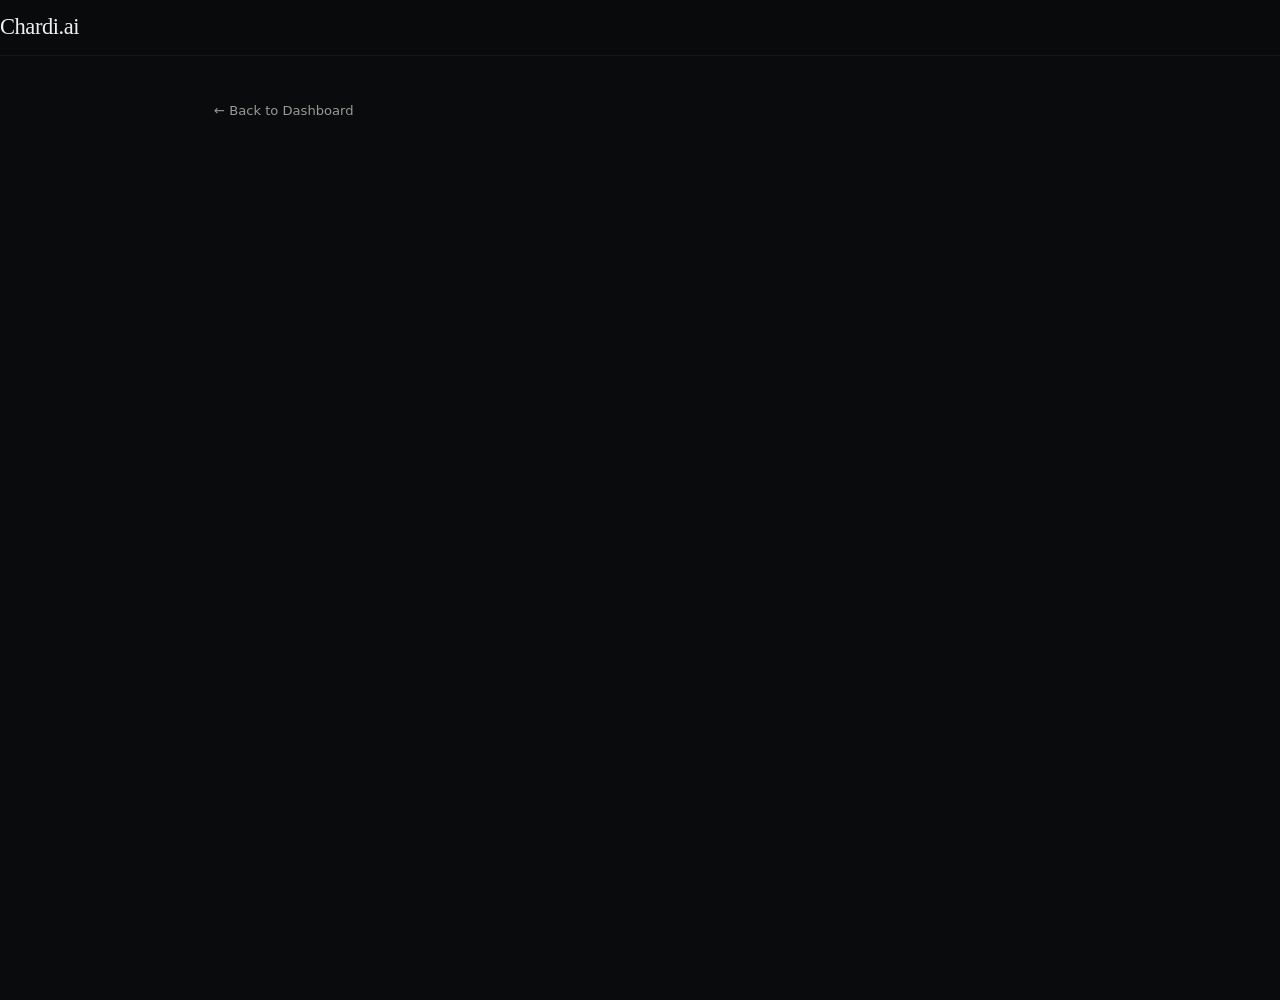
<file: DashBoard/frontend/tender-detail.html>
<!DOCTYPE html>
<html lang="en">
<head>
  <meta charset="UTF-8">
  <meta name="viewport" content="width=device-width, initial-scale=1.0">
  <title>Tender Details — Chardi.ai</title>
  
  <!-- Google Fonts -->
  <link rel="preconnect" href="https://fonts.googleapis.com">
  <link rel="preconnect" href="https://fonts.gstatic.com" crossorigin>
  <link href="https://fonts.googleapis.com/css2?family=Inter:wght@400;500;600;700&family=JetBrains+Mono&display=swap" rel="stylesheet">
  
  <!-- CSS Files -->
  <link rel="stylesheet" href="css/reset.css">
  <link rel="stylesheet" href="css/variables.css">
  <link rel="stylesheet" href="css/layout.css">
  <link rel="stylesheet" href="css/components.css">
  <link rel="stylesheet" href="css/responsive.css">

  <style>
    .detail-container {
      max-width: 900px;
      margin: var(--spacing-2xl) auto;
      padding: 0 var(--spacing-lg);
    }
    .back-link {
      display: inline-flex;
      align-items: center;
      gap: var(--spacing-xs);
      color: var(--color-text-secondary);
      margin-bottom: var(--spacing-xl);
      font-size: 0.875rem;
    }
    .back-link:hover {
      color: var(--color-accent);
    }
    .detail-header {
      margin-bottom: var(--spacing-2xl);
    }
    .detail-header__title {
      font-size: 1.875rem;
      font-weight: 700;
      line-height: 1.2;
      margin-bottom: var(--spacing-md);
      color: var(--color-text-primary);
    }
    .metadata-grid {
      display: grid;
      grid-template-columns: repeat(2, 1fr);
      gap: var(--spacing-xl);
      padding: var(--spacing-xl);
      background-color: var(--color-surface);
      border: 1px solid var(--color-border);
      border-radius: var(--radius-lg);
      margin-bottom: var(--spacing-2xl);
    }
    .meta-item__label {
      font-size: 0.75rem;
      font-weight: 600;
      color: var(--color-text-secondary);
      text-transform: uppercase;
      letter-spacing: 0.05em;
      margin-bottom: var(--spacing-xs);
    }
    .meta-item__value {
      font-size: 1rem;
      color: var(--color-text-primary);
      font-weight: 500;
    }
    .detail-section {
      margin-bottom: var(--spacing-2xl);
    }
    .detail-section__title {
      font-size: 1.125rem;
      font-weight: 600;
      margin-bottom: var(--spacing-lg);
      border-bottom: 1px solid var(--color-border);
      padding-bottom: var(--spacing-sm);
    }
    .description-text {
      color: var(--color-text-secondary);
      line-height: 1.6;
      white-space: pre-wrap;
    }
    .document-list {
      display: flex;
      flex-direction: column;
      gap: var(--spacing-sm);
    }
    .document-link {
      display: flex;
      align-items: center;
      gap: var(--spacing-sm);
      padding: var(--spacing-md);
      background-color: var(--color-bg);
      border: 1px solid var(--color-border);
      border-radius: var(--radius-md);
      transition: all 0.2s;
    }
    .document-link:hover {
      border-color: var(--color-accent);
      background-color: var(--color-accent-soft);
    }
    .source-box {
      margin-top: var(--spacing-2xl);
      padding: var(--spacing-lg);
      border-top: 1px solid var(--color-border);
      display: flex;
      justify-content: space-between;
      align-items: center;
    }
    .scraped-at {
      font-size: 0.75rem;
      color: var(--color-text-muted);
    }
    @media (max-width: 640px) {
      .metadata-grid {
        grid-template-columns: 1fr;
      }
      .detail-header__title {
        font-size: 1.5rem;
      }
    }
  </style>
</head>
<body>

  <nav class="navbar">
    <div class="container navbar__content">
      <div class="navbar__logo">Chardi.ai</div>
    </div>
  </nav>

  <main class="detail-container" style="margin-top: 100px;">
    <a href="index.html" class="back-link">← Back to Dashboard</a>

    <div id="detail-content">
      <!-- Loading State -->
      <div id="detail-loading">
        <div class="skeleton" style="height: 40px; width: 80%; margin-bottom: 20px;"></div>
        <div class="skeleton" style="height: 200px; width: 100%; margin-bottom: 20px;"></div>
        <div class="skeleton" style="height: 100px; width: 100%;"></div>
      </div>

      <!-- Detail View (hidden by default) -->
      <div id="detail-view" class="hidden">
        <header class="detail-header">
          <div id="detail-status-badge"></div>
          <h1 class="detail-header__title" id="detail-title"></h1>
        </header>

        <div class="metadata-grid">
          <div class="meta-item">
            <div class="meta-item__label">Tender Ref No</div>
            <div class="meta-item__value" id="detail-ref"></div>
          </div>
          <div class="meta-item">
            <div class="meta-item__label">Source Portal</div>
            <div class="meta-item__value" id="detail-portal"></div>
          </div>
          <div class="meta-item">
            <div class="meta-item__label">Buyer Name</div>
            <div class="meta-item__value" id="detail-buyer"></div>
          </div>
          <div class="meta-item">
            <div class="meta-item__label">Buyer Type</div>
            <div class="meta-item__value" id="detail-buyer-type"></div>
          </div>
          <div class="meta-item">
            <div class="meta-item__label">State</div>
            <div class="meta-item__value" id="detail-state"></div>
          </div>
          <div class="meta-item">
            <div class="meta-item__label">Category</div>
            <div class="meta-item__value" id="detail-category"></div>
          </div>
          <div class="meta-item">
            <div class="meta-item__label">Published At</div>
            <div class="meta-item__value" id="detail-published"></div>
          </div>
          <div class="meta-item">
            <div class="meta-item__label">Deadline</div>
            <div class="meta-item__value" id="detail-deadline"></div>
          </div>
          <div class="meta-item">
            <div class="meta-item__label">Value</div>
            <div class="meta-item__value" id="detail-value"></div>
          </div>
        </div>

        <section class="detail-section">
          <h3 class="detail-section__title">Description</h3>
          <p class="description-text" id="detail-description"></p>
        </section>

        <section class="detail-section">
          <h3 class="detail-section__title">Documents</h3>
          <div class="document-list" id="detail-documents"></div>
        </section>

        <div class="source-box">
          <a href="#" id="detail-source-url" target="_blank" class="btn btn--primary">View on Source Portal →</a>
          <div class="scraped-at" id="detail-scraped"></div>
        </div>
      </div>

      <!-- Error State -->
      <div id="detail-error" class="hidden">
        <div class="error-message">
          <h2>Tender Not Found</h2>
          <p>The tender you are looking for does not exist or has been removed.</p>
          <a href="index.html" class="btn btn--primary">Back to Dashboard</a>
        </div>
      </div>
    </div>
  </main>

  <script src="js/api.js" defer></script>
  <script src="js/detail.js" defer></script>
</body>
</html>
</file>
<file: DashBoard/frontend/css/variables.css>
/* ============================================================
   CHARDI.AI — DESIGN TOKENS
   Terminal-grade government tender intelligence platform
   ============================================================ */

:root {
  /* ── Core Backgrounds ── */
  --color-bg:              #0a0b0d;
  --color-bg-secondary:    #0e1014;
  --color-surface:         #13151a;
  --color-surface-raised:  #181b21;
  --color-surface-overlay: #1d2028;

  /* ── Borders ── */
  --color-border:          rgba(255, 255, 255, 0.048);
  --color-border-strong:   rgba(255, 255, 255, 0.089);
  --color-border-accent:   rgba(251, 190, 36, 0.281);

  /* ── Text ── */
  --color-text-primary:    #f0f0ee;
  --color-text-secondary:  #9a9a94;
  --color-text-muted:      #b7b7b7;
  --color-text-inverse:    #0a0b0d;

  /* ── Accent — Electric Amber (single accent rule) ── */
  --color-accent:          #f5a623;
  --color-accent-bright:   #fbbf24;
  --color-accent-dim:      rgba(245, 166, 35, 0.15);
  --color-accent-glow:     rgba(245, 166, 35, 0.08);

  /* ── Status Colors ── */
  --color-status-open:          #22c55e;
  --color-status-open-bg:       rgba(34, 197, 94, 0.1);
  --color-status-open-border:   rgba(34, 197, 94, 0.25);
  --color-status-closed:        #6b7280;
  --color-status-closed-bg:     rgba(107, 114, 128, 0.1);
  --color-status-closed-border: rgba(107, 114, 128, 0.2);
  --color-status-cancelled:     #ef4444;
  --color-status-cancelled-bg:  rgba(239, 68, 68, 0.1);
  --color-status-cancelled-border: rgba(239, 68, 68, 0.25);

  /* ── Deadline Urgency ── */
  --color-deadline-urgent: #ef4444;
  --color-deadline-soon:   #f59e0b;
  --color-deadline-normal: var(--color-text-secondary);

  /* ── Portal Badge Colors ── */
  --color-portal-gem:      #3b82f6;
  --color-portal-cppp:     #8b5cf6;
  --color-portal-ireps:    #06b6d4;
  --color-portal-state:    #10b981;

  /* ── Typography ── */
  --font-display: 'DM Serif Display', Georgia, serif;
  --font-sans:    'Geist', system-ui, sans-serif;
  --font-mono:    'JetBrains Mono', 'Fira Code', 'Courier New', monospace;

  /* ── Type Scale ── */
  --text-xs:   0.6875rem;  /* 11px */
  --text-sm:   0.8125rem;  /* 13px */
  --text-base: 0.9375rem;  /* 15px */
  --text-lg:   1.0625rem;  /* 17px */
  --text-xl:   1.25rem;    /* 20px */
  --text-2xl:  1.5rem;     /* 24px */
  --text-3xl:  2rem;       /* 32px */
  --text-4xl:  2.75rem;    /* 44px */

  /* ── Spacing ── */
  --spacing-xs:   4px;
  --spacing-sm:   8px;
  --spacing-md:   16px;
  --spacing-lg:   24px;
  --spacing-xl:   32px;
  --spacing-2xl:  48px;
  --spacing-3xl:  64px;

  /* ── Border Radius ── */
  --radius-xs: 1px;
  --radius-sm: 3px;
  --radius-md: 5px;
  --radius-lg: 9px;
  --radius-xl: 13px;
  --radius-full: 9996px;

  /* ── Shadows ── */
  --shadow-sm:  0 1px 2px rgba(0,0,0,0.4);
  --shadow-md:  0 4px 12px rgba(0,0,0,0.5);
  --shadow-lg:  0 8px 32px rgba(0,0,0,0.6);
  --shadow-accent: 0 0 20px rgba(245, 166, 35, 0.15);

  /* ── Layout ── */
  --navbar-height:   56px;
  --statsbar-height: 100px;
  --sidebar-width:   272px;
  --page-max-width:  1440px;
  --content-padding: var(--spacing-lg);

  /* ── Transitions ── */
  --transition-fast:   110ms ease-in-out;
  --transition-base:   180ms ease-in-out;
  --transition-slow:   320ms ease-in-out;
  --transition-bounce: 350ms cubic-bezier(0.34, 1.56, 0.64, 1);

  /* ── Z-index layers ── */
  --z-base:    1;
  --z-raised:  10;
  --z-sticky:  100;
  --z-drawer:  200;
  --z-overlay: 190;
  --z-navbar:  300;
  --z-tooltip: 400;
}
</file>
<file: DashBoard/frontend/css/layout.css>
/* ============================================================
   CHARDI.AI — LAYOUT
   ============================================================ */

body {
  background-color: var(--color-bg);
  color: var(--color-text-primary);
  font-family: var(--font-sans);
  font-size: var(--text-base);
}

/* ── Page Container ── */
.page-container {
  max-width: var(--page-max-width);
  margin: 0 auto;
  padding: 0 var(--content-padding);
}

/* ── Navbar ── */
.navbar {
  position: fixed;
  top: 0;
  left: 0;
  right: 0;
  height: var(--navbar-height);
  background: rgba(10, 11, 13, 0.88);
  backdrop-filter: blur(16px) saturate(180%);
  -webkit-backdrop-filter: blur(16px) saturate(180%);
  border-bottom: 1px solid var(--color-border);
  z-index: var(--z-navbar);
  display: flex;
  align-items: center;
}

.navbar__inner {
  display: flex;
  align-items: center;
  justify-content: space-between;
  width: 100%;
  max-width: var(--page-max-width);
  margin: 0 auto;
  padding: 0 var(--content-padding);
  gap: var(--spacing-md);
}

.navbar__brand {
  display: flex;
  align-items: center;
  gap: var(--spacing-sm);
  flex-shrink: 0;
}

.navbar__logo {
  font-family: var(--font-display);
  font-size: var(--text-2xl);
  color: var(--color-text-primary);
  letter-spacing: -0.02em;
  line-height: 1;
}

.navbar__logo span {
  color: var(--color-accent);
}

.navbar__tagline {
  font-size: var(--text-xs);
  color: var(--color-text-muted);
  font-family: var(--font-mono);
  padding: 2px var(--spacing-sm);
  background: var(--color-surface);
  border: 1px solid var(--color-border);
  border-radius: var(--radius-sm);
  letter-spacing: 0.04em;
  text-transform: uppercase;
}

.navbar__right {
  display: flex;
  align-items: center;
  gap: var(--spacing-md);
}

.navbar__scraped {
  display: flex;
  align-items: center;
  gap: var(--spacing-xs);
  font-size: var(--text-xs);
  color: var(--color-text-muted);
  font-family: var(--font-mono);
}

.navbar__scraped-dot {
  width: 6px;
  height: 6px;
  border-radius: 50%;
  background: var(--color-status-open);
  flex-shrink: 0;
  animation: pulse-dot 2.5s ease-in-out infinite;
}

@keyframes pulse-dot {
  0%,
  100% {
    opacity: 1;
    transform: scale(1);
  }
  50% {
    opacity: 0.4;
    transform: scale(0.7);
  }
}

/* ── Page Body ── */
.page-body {
  padding-top: var(--navbar-height);
  min-height: 100vh;
}

/* ── Stats Bar ── */
.stats-bar {
  /* background: var(--color-bg-secondary); */
  background-color: hsla(0, 0%, 0%, 1);
  background-image:
    radial-gradient(at 40% 20%, hsla(308, 0%, 0%, 1) 0px, transparent 50%),
    radial-gradient(at 80% 0%, hsla(240, 88%, 9%, 1) 0px, transparent 50%),
    radial-gradient(at 0% 50%, hsla(239, 2%, 4%, 1) 0px, transparent 50%),
    radial-gradient(at 80% 50%, hsla(227, 0%, 0%, 1) 0px, transparent 50%),
    radial-gradient(at 0% 100%, hsla(298, 0%, 0%, 1) 0px, transparent 50%),
    radial-gradient(at 80% 100%, hsla(235, 88%, 7%, 1) 0px, transparent 50%),
    radial-gradient(at 0% 0%, hsla(245, 100%, 18%, 0.62) 0px, transparent 50%);
  /* remove these two property if you didnt like it sunnny san  */
  border-bottom: 1px solid var(--color-border);
  padding: var(--spacing-lg) 0;
}

.stats-bar__grid {
  display: grid;
  grid-template-columns: repeat(4, 1fr);
  gap: 1px;
  background: var(--color-border);
  border: 1px solid var(--color-border);
  border-radius: var(--radius-lg);
  overflow: hidden;
}

/* ── Main Layout ── */
.main-layout {
  display: flex;
  align-items: flex-start;
  max-width: var(--page-max-width);
  margin: 0 auto;
  padding: 0 var(--content-padding);
  padding-top: var(--spacing-xl);
  padding-bottom: var(--spacing-3xl);
  gap: var(--spacing-xl);
}

/* ── Sidebar ── */
.sidebar {
  width: var(--sidebar-width);
  flex-shrink: 0;
  position: sticky;
  top: calc(var(--navbar-height) + var(--spacing-xl));
  max-height: calc(100vh - var(--navbar-height) - var(--spacing-xl) * 2);
  overflow-y: auto;
  overflow-x: hidden;
}

/* ── Main Content ── */
.main-content {
  flex: 1;
  min-width: 0;
  display: flex;
  flex-direction: column;
  gap: var(--spacing-lg);
}

/* ── Content Toolbar ── */
.content-toolbar {
  display: flex;
  align-items: center;
  justify-content: space-between;
  gap: var(--spacing-md);
  flex-wrap: wrap;
}

.content-toolbar__left {
  display: flex;
  align-items: center;
  gap: var(--spacing-md);
  flex: 1;
  min-width: 0;
}

.content-toolbar__right {
  display: flex;
  align-items: center;
  gap: var(--spacing-sm);
  flex-shrink: 0;
}

/* ── Section Header ── */
.section-header {
  display: flex;
  align-items: center;
  justify-content: space-between;
  margin-bottom: var(--spacing-md);
}

.section-title {
  font-size: var(--text-sm);
  font-family: var(--font-mono);
  color: var(--color-text-muted);
  text-transform: uppercase;
  letter-spacing: 0.08em;
}

/* ── Chart Section ── */
.chart-section {
  margin-top: var(--spacing-lg);
  padding-top: var(--spacing-lg);
  border-top: 1px solid var(--color-border);
}

/* ── Detail Page Layout ── */
.detail-page {
  max-width: 860px;
  margin: 0 auto;
  padding: var(--spacing-xl) var(--content-padding);
  padding-top: calc(var(--navbar-height) + var(--spacing-xl));
}

.detail-metadata-grid {
  display: grid;
  grid-template-columns: 1fr 1fr;
  gap: 1px;
  background: var(--color-border);
  border: 1px solid var(--color-border);
  border-radius: var(--radius-lg);
  overflow: hidden;
  margin-bottom: var(--spacing-xl);
}

.detail-description {
  background: var(--color-surface);
  border: 1px solid var(--color-border);
  border-radius: var(--radius-lg);
  padding: var(--spacing-lg);
  margin-bottom: var(--spacing-xl);
}

.detail-documents {
  background: var(--color-surface);
  border: 1px solid var(--color-border);
  border-radius: var(--radius-lg);
  padding: var(--spacing-lg);
  margin-bottom: var(--spacing-xl);
}
</file>
<file: DashBoard/frontend/css/components.css>
/* ============================================================
   CHARDI.AI — COMPONENTS
   ============================================================ */

/* ── Stats Cards ── */
.stat-card {
  background: var(--color-surface);
  padding: var(--spacing-lg) var(--spacing-xl);
  display: flex;
  flex-direction: column;
  justify-content: space-between;
  gap: var(--spacing-xs);
  min-height: 88px;
  position: relative;
  overflow: hidden;
  transition: background var(--transition-base);
}

.stat-card::after {
  content: '';
  position: absolute;
  inset: 0;
  background: linear-gradient(135deg, transparent 60%, rgba(255,255,255,0.01));
  pointer-events: none;
}

.stat-card:hover {
  background: var(--color-surface-raised);
}

.stat-card__label {
  font-size: var(--text-xs);
  color: var(--color-text-muted);
  font-family: var(--font-mono);
  text-transform: uppercase;
  letter-spacing: 0.08em;
  font-weight: 400;
}

.stat-card__value {
  font-size: var(--text-3xl);
  font-family: var(--font-mono);
  color: var(--color-text-primary);
  letter-spacing: -0.03em;
  line-height: 1;
  font-weight: 700;
}

.stat-card__value--accent {
  color: var(--color-accent);
}

.stat-card__icon {
  position: absolute;
  right: var(--spacing-lg);
  top: 50%;
  transform: translateY(-50%);
  font-size: 1.5rem;
  opacity: 0.6;
  pointer-events: none;
}

/* ── Skeleton / Shimmer ── */
@keyframes shimmer {
  0%   { background-position: -400px 0; }
  100% { background-position: 400px 0; }
}

.skeleton {
  background: linear-gradient(
    90deg,
    var(--color-surface) 0%,
    var(--color-surface-raised) 50%,
    var(--color-surface) 100%
  );
  background-size: 800px 100%;
  animation: shimmer 1.6s ease-in-out infinite;
  border-radius: var(--radius-sm);
  display: block;
}

.stat-card--skeleton .stat-card__value {
  width: 80px;
  height: 32px;
  border-radius: var(--radius-sm);
}

.stat-card--skeleton .stat-card__label {
  width: 100px;
  height: 12px;
  border-radius: var(--radius-sm);
}

/* ── Status Badges ── */
.badge {
  display: inline-flex;
  align-items: center;
  gap: 5px;
  font-size: var(--text-xs);
  font-family: var(--font-mono);
  font-weight: 500;
  padding: 3px 8px;
  border-radius: var(--radius-full);
  border: 1px solid transparent;
  letter-spacing: 0.04em;
  text-transform: uppercase;
  white-space: nowrap;
  line-height: 1.4;
}

.badge::before {
  content: '';
  width: 5px;
  height: 5px;
  border-radius: 50%;
  flex-shrink: 0;
}

.badge--open {
  color: var(--color-status-open);
  background: var(--color-status-open-bg);
  border-color: var(--color-status-open-border);
}

.badge--open::before {
  background: var(--color-status-open);
}

.badge--closed {
  color: var(--color-status-closed);
  background: var(--color-status-closed-bg);
  border-color: var(--color-status-closed-border);
}

.badge--closed::before {
  background: var(--color-status-closed);
}

.badge--cancelled {
  color: var(--color-status-cancelled);
  background: var(--color-status-cancelled-bg);
  border-color: var(--color-status-cancelled-border);
}

.badge--cancelled::before {
  background: var(--color-status-cancelled);
}

/* ── Portal Badges ── */
.portal-badge {
  display: inline-flex;
  align-items: center;
  font-size: var(--text-xs);
  font-family: var(--font-mono);
  font-weight: 500;
  padding: 2px 7px;
  border-radius: var(--radius-xs);
  letter-spacing: 0.04em;
  text-transform: uppercase;
  border: 1px solid transparent;
  white-space: nowrap;
}

.portal-badge--gem    { color: #93c5fd; background: rgba(59,130,246,0.1); border-color: rgba(59,130,246,0.2); }
.portal-badge--cppp   { color: #c4b5fd; background: rgba(139,92,246,0.1); border-color: rgba(139,92,246,0.2); }
.portal-badge--ireps  { color: #67e8f9; background: rgba(6,182,212,0.1); border-color: rgba(6,182,212,0.2); }
.portal-badge--state  { color: #6ee7b7; background: rgba(16,185,129,0.1); border-color: rgba(16,185,129,0.2); }

/* ── Buttons ── */
.btn {
  display: inline-flex;
  align-items: center;
  justify-content: center;
  gap: var(--spacing-sm);
  height: 36px;
  padding: 0 var(--spacing-md);
  border-radius: var(--radius-md);
  font-size: var(--text-sm);
  font-weight: 500;
  letter-spacing: 0.01em;
  transition: all var(--transition-base);
  white-space: nowrap;
  flex-shrink: 0;
  position: relative;
  overflow: hidden;
}

.btn::after {
  content: '';
  position: absolute;
  inset: 0;
  background: white;
  opacity: 0;
  transition: opacity var(--transition-fast);
}

.btn:hover::after  { opacity: 0.04; }
.btn:active::after { opacity: 0.08; }

.btn--primary {
  background: var(--color-accent);
  color: var(--color-text-inverse);
  font-weight: 600;
}

.btn--primary:hover {
  background: var(--color-accent-bright);
  box-shadow: 0 0 16px rgba(245, 166, 35, 0.4);
}

.btn--ghost {
  background: transparent;
  color: var(--color-text-secondary);
  border: 1px solid var(--color-border);
}

.btn--ghost:hover {
  background: var(--color-surface-raised);
  color: var(--color-text-primary);
  border-color: var(--color-border-strong);
}

.btn--danger {
  background: rgba(239, 68, 68, 0.1);
  color: var(--color-status-cancelled);
  border: 1px solid rgba(239, 68, 68, 0.25);
}

.btn--danger:hover {
  background: rgba(239, 68, 68, 0.18);
}

.btn--sm {
  height: 28px;
  padding: 0 10px;
  font-size: var(--text-xs);
}

.btn--icon {
  width: 36px;
  padding: 0;
}

.btn--icon.btn--sm {
  width: 28px;
}

.btn svg {
  width: 15px;
  height: 15px;
  flex-shrink: 0;
}

/* ── Inputs ── */
.input {
  width: 100%;
  height: 36px;
  padding: 0 var(--spacing-md);
  background: var(--color-surface);
  border: 1px solid var(--color-border);
  border-radius: var(--radius-md);
  color: var(--color-text-primary);
  font-size: var(--text-sm);
  transition: all var(--transition-base);
  font-family: var(--font-sans);
}

.input:hover {
  border-color: var(--color-border-strong);
  background: var(--color-surface-raised);
}

.input:focus {
  outline: none;
  border-color: var(--color-accent);
  background: var(--color-surface-raised);
  box-shadow: 0 0 0 3px var(--color-accent-dim);
}

.input::placeholder {
  color: var(--color-text-muted);
}

.input--lg {
  height: 44px;
  padding: 0 var(--spacing-lg);
  font-size: var(--text-base);
  border-radius: var(--radius-lg);
}

/* ── Search Input Wrapper ── */
.search-wrapper {
  position: relative;
  flex: 1;
  min-width: 0;
}

.search-wrapper__icon {
  position: absolute;
  left: var(--spacing-md);
  top: 50%;
  transform: translateY(-50%);
  color: var(--color-text-muted);
  pointer-events: none;
  display: flex;
  align-items: center;
}

.search-wrapper__icon svg {
  width: 16px;
  height: 16px;
}

.search-wrapper .input {
  padding-left: calc(var(--spacing-md) + 16px + var(--spacing-sm));
}

.search-wrapper__clear {
  position: absolute;
  right: var(--spacing-sm);
  top: 50%;
  transform: translateY(-50%);
  color: var(--color-text-muted);
  display: none;
  align-items: center;
  justify-content: center;
  width: 24px;
  height: 24px;
  border-radius: var(--radius-sm);
  background: var(--color-surface-overlay);
}

.search-wrapper__clear:hover { color: var(--color-text-primary); }
.search-wrapper__clear.visible { display: flex; }

/* ── Result Count ── */
.result-count {
  font-size: var(--text-xs);
  font-family: var(--font-mono);
  color: var(--color-text-muted);
  white-space: nowrap;
  padding: 0 var(--spacing-sm);
}

.result-count strong {
  color: var(--color-text-primary);
  font-weight: 500;
}

/* ── Tooltip ── */
.tooltip-wrapper {
  position: relative;
}

.tooltip {
  position: absolute;
  bottom: calc(100% + 8px);
  left: 50%;
  transform: translateX(-50%);
  background: var(--color-surface-overlay);
  border: 1px solid var(--color-border-strong);
  color: var(--color-text-primary);
  font-size: var(--text-xs);
  padding: var(--spacing-sm) var(--spacing-md);
  border-radius: var(--radius-md);
  white-space: normal;
  min-width: 200px;
  max-width: 380px;
  z-index: var(--z-tooltip);
  opacity: 0;
  pointer-events: none;
  transition: opacity var(--transition-fast);
  box-shadow: var(--shadow-lg);
  line-height: 1.5;
}

.tooltip::after {
  content: '';
  position: absolute;
  top: 100%;
  left: 50%;
  transform: translateX(-50%);
  border: 5px solid transparent;
  border-top-color: var(--color-border-strong);
}

.tooltip-wrapper:hover .tooltip {
  opacity: 1;
}

/* ── Empty State ── */
.empty-state {
  display: flex;
  flex-direction: column;
  align-items: center;
  justify-content: center;
  padding: var(--spacing-3xl) var(--spacing-xl);
  text-align: center;
  gap: var(--spacing-md);
}

.empty-state__icon {
  font-size: 2.5rem;
  opacity: 0.25;
  filter: grayscale(1);
  margin-bottom: var(--spacing-sm);
}

.empty-state__title {
  font-size: var(--text-lg);
  color: var(--color-text-primary);
  font-weight: 500;
}

.empty-state__message {
  font-size: var(--text-sm);
  color: var(--color-text-muted);
  max-width: 320px;
  line-height: 1.6;
}

/* ── Error State ── */
.error-state {
  display: flex;
  flex-direction: column;
  align-items: center;
  justify-content: center;
  padding: var(--spacing-3xl) var(--spacing-xl);
  text-align: center;
  gap: var(--spacing-md);
}

.error-state__icon {
  font-size: 2rem;
  color: var(--color-status-cancelled);
  opacity: 0.6;
  margin-bottom: var(--spacing-sm);
}

.error-state__title {
  font-size: var(--text-lg);
  color: var(--color-text-primary);
  font-weight: 500;
}

.error-state__message {
  font-size: var(--text-sm);
  color: var(--color-text-muted);
  max-width: 280px;
  font-family: var(--font-mono);
}

/* ── Pagination ── */
.pagination {
  display: flex;
  align-items: center;
  justify-content: space-between;
  gap: var(--spacing-md);
  padding: var(--spacing-md) 0;
  border-top: 1px solid var(--color-border);
  flex-wrap: wrap;
}

.pagination__info {
  font-size: var(--text-sm);
  color: var(--color-text-muted);
  font-family: var(--font-mono);
}

.pagination__controls {
  display: flex;
  align-items: center;
  gap: var(--spacing-sm);
}

.pagination__jump {
  display: flex;
  align-items: center;
  gap: var(--spacing-sm);
  font-size: var(--text-sm);
  color: var(--color-text-muted);
}

.pagination__jump-input {
  width: 52px;
  height: 28px;
  text-align: center;
  background: var(--color-surface);
  border: 1px solid var(--color-border);
  border-radius: var(--radius-sm);
  color: var(--color-text-primary);
  font-family: var(--font-mono);
  font-size: var(--text-sm);
}

.pagination__jump-input:focus {
  outline: none;
  border-color: var(--color-accent);
}

/* ── Mobile Filter Toggle ── */
.filter-toggle-btn {
  display: none;
}

/* ── Surface Card ── */
.surface-card {
  background: var(--color-surface);
  border: 1px solid var(--color-border);
  border-radius: var(--radius-lg);
  overflow: hidden;
}

/* ── Deadline Urgency ── */
.deadline--urgent { color: var(--color-deadline-urgent); font-weight: 500; }
.deadline--soon   { color: var(--color-deadline-soon); }
.deadline--normal { color: var(--color-text-secondary); }

/* ── Value display ── */
.value-mono {
  font-family: var(--font-mono);
  font-size: var(--text-sm);
}

.value-not-disclosed {
  color: var(--color-text-muted);
  font-style: italic;
  font-size: var(--text-xs);
}

/* ── Divider ── */
.divider {
  width: 100%;
  height: 1px;
  background: var(--color-border);
}

/* ── Link ── */
.link {
  color: var(--color-accent);
  display: inline-flex;
  align-items: center;
  gap: 4px;
  font-size: var(--text-sm);
  transition: opacity var(--transition-fast);
}

.link:hover { opacity: 0.7; }

/* ── Back button ── */
.back-btn {
  display: inline-flex;
  align-items: center;
  gap: var(--spacing-sm);
  color: var(--color-text-muted);
  font-size: var(--text-sm);
  margin-bottom: var(--spacing-xl);
  transition: color var(--transition-fast);
}

.back-btn:hover { color: var(--color-text-primary); }

/* ── Detail Meta Item ── */
.meta-item {
  padding: var(--spacing-md) var(--spacing-lg);
  background: var(--color-surface);
}

.meta-item__label {
  font-size: var(--text-xs);
  font-family: var(--font-mono);
  color: var(--color-text-muted);
  text-transform: uppercase;
  letter-spacing: 0.07em;
  margin-bottom: var(--spacing-xs);
}

.meta-item__value {
  font-size: var(--text-sm);
  color: var(--color-text-primary);
  font-weight: 500;
  word-break: break-word;
}

/* ── Document Link ── */
.doc-link {
  display: flex;
  align-items: center;
  gap: var(--spacing-sm);
  padding: var(--spacing-sm) var(--spacing-md);
  border: 1px solid var(--color-border);
  border-radius: var(--radius-md);
  background: var(--color-surface-raised);
  color: var(--color-text-secondary);
  font-size: var(--text-sm);
  transition: all var(--transition-base);
  margin-bottom: var(--spacing-sm);
}

.doc-link:hover {
  border-color: var(--color-accent);
  color: var(--color-text-primary);
  background: var(--color-accent-glow);
}

.doc-link svg {
  width: 16px;
  height: 16px;
  color: var(--color-accent);
  flex-shrink: 0;
}

/* ── Section heading ── */
.section-heading {
  font-size: var(--text-sm);
  font-family: var(--font-mono);
  color: var(--color-text-muted);
  text-transform: uppercase;
  letter-spacing: 0.07em;
  margin-bottom: var(--spacing-md);
  display: flex;
  align-items: center;
  gap: var(--spacing-sm);
}

.section-heading::after {
  content: '';
  flex: 1;
  height: 1px;
  background: var(--color-border);
}

/* ── Description expand ── */
.description-text {
  font-size: var(--text-sm);
  color: var(--color-text-secondary);
  line-height: 1.75;
  white-space: pre-wrap;
}

.description-text.collapsed {
  display: -webkit-box;
  -webkit-line-clamp: 5;
  -webkit-box-orient: vertical;
  overflow: hidden;
}

.expand-btn {
  margin-top: var(--spacing-sm);
  font-size: var(--text-sm);
  color: var(--color-accent);
  font-weight: 500;
}

.expand-btn:hover { opacity: 0.7; }

/* ── Page loading overlay ── */
.page-loading {
  display: flex;
  flex-direction: column;
  gap: var(--spacing-xl);
  animation: fadeIn 0.3s ease;
}

@keyframes fadeIn {
  from { opacity: 0; transform: translateY(8px); }
  to   { opacity: 1; transform: translateY(0); }
}

.skeleton-block {
  border-radius: var(--radius-md);
}

/* ── Filter icon mobile ── */
.filter-active-dot {
  width: 6px;
  height: 6px;
  border-radius: 50%;
  background: var(--color-accent);
  position: absolute;
  top: 6px;
  right: 6px;
}
</file>
<file: DashBoard/frontend/css/responsive.css>
/* ============================================================
   CHARDI.AI — RESPONSIVE SYSTEM
   Mobile-first overrides and breakpoint enhancements
   ============================================================ */

/* ── Mobile Base Overrides ── 
   These rules apply to all screens and establish the mobile-first baseline
   by overriding desktop-centric styles in base CSS files. */

:root {
  --content-padding: var(--spacing-md);
  /* Fluid Typography */
  --font-size-h1: clamp(1.5rem, 5vw, 2.25rem);
  --font-size-stat: clamp(1.5rem, 6vw, 2rem);
}

html {
  font-size: 15px; /* Base for rem units */
}

body {
  overflow-x: hidden;
  width: 100%;
}

/* Navbar simplification for mobile */
.navbar__tagline { display: none; }
.navbar__scraped-text { display: none; }
.navbar__logo { font-size: clamp(1.25rem, 4vw, 1.5rem); }

/* Stats Bar Reflow */
.stats-bar {
  padding: var(--spacing-md) 0;
}

.stats-bar__grid {
  grid-template-columns: 1fr;
  gap: 1px;
}

.stat-card {
  padding: var(--spacing-md);
  min-height: 72px;
}

.stat-card__value {
  font-size: var(--font-size-stat);
}

/* Layout stacking */
.main-layout {
  flex-direction: column;
  padding: var(--spacing-md);
  gap: var(--spacing-md);
}

/* Sidebar behavior */
.sidebar {
  display: none; /* Hide desktop sidebar by default */
}

.sidebar--drawer {
  display: flex; /* Drawer sidebar is active on mobile */
}

/* Content Toolbar stacking */
.content-toolbar {
  flex-direction: column;
  align-items: stretch;
  gap: var(--spacing-sm);
}

.content-toolbar__left {
  width: 100%;
}

.content-toolbar__right {
  width: 100%;
  justify-content: flex-end;
  gap: var(--spacing-xs);
}

/* Buttons and Touch Targets */
.btn {
  min-height: 44px; /* Accessible touch target */
  padding: 0 var(--spacing-lg);
}

.btn--icon {
  padding: 0 !important;
  width: 44px !important; /* Match touch target height for a square button */
}

.btn--sm {
  min-height: 36px;
}

.filter-toggle-btn {
  /* display: flex handled in Bug Fixes section */
}

/* Search Input accessibility */
.input--lg {
  height: 48px;
}

/* Pagination Stacking */
.pagination {
  flex-direction: column;
  align-items: stretch;
  gap: var(--spacing-md);
  text-align: center;
}

.pagination__controls,
.pagination__jump {
  justify-content: center;
}

/* Chart Reflow */
.chart-canvas-wrapper,
.chart-skeleton {
  height: 200px;
}

/* Detail Page Fluidity */
.detail-header__title {
  font-size: var(--font-size-h1);
}

.metadata-grid,
.detail-metadata-grid {
  grid-template-columns: 1fr !important;
}

.source-box {
  flex-direction: column;
  gap: var(--spacing-md);
  align-items: flex-start;
}

/* ══════════════════════════════════════════
   TABLE RESPONSIVENESS (Mobile, Tablet, Desktop)
   ══════════════════════════════════════════ */

/* Mobile: Cards View */
@media (max-width: 767px) {
  .table-wrapper {
    margin: 0 calc(-1 * var(--spacing-md));
    border-radius: 0;
    border: none;
    background: transparent;
  }
  
  .table-scroll {
    overflow-x: visible;
  }

  .tenders-table {
    min-width: 0;
    display: block;
  }
  
  .tenders-table thead {
    display: none;
  }
  
  .tenders-table tbody {
    display: block;
    padding: 0 var(--spacing-md);
  }
  
  .tenders-table tbody tr {
    display: block;
    margin-bottom: var(--spacing-md);
    border: 1px solid var(--color-border);
    border-radius: var(--radius-md);
    padding: var(--spacing-md);
    background: var(--color-surface);
  }
  
  .tenders-table tbody td {
    display: flex;
    justify-content: space-between;
    align-items: center;
    padding: 8px 0;
    border-bottom: 1px solid var(--color-border);
    font-size: var(--text-sm);
    gap: 8px;
    min-height: 44px; /* Mobile touch target */
  }
  
  .tenders-table tbody td:last-child {
    border-bottom: none;
  }

  /* Inject Labels via CSS :nth-child */
  .tenders-table tbody td::before {
    font-family: var(--font-mono);
    font-weight: 500;
    font-size: var(--text-xs);
    text-transform: uppercase;
    letter-spacing: 0.05em;
    color: var(--color-text-muted);
    white-space: nowrap;
  }
  
  .tenders-table tbody td:nth-child(2)::before { content: "Buyer"; }
  .tenders-table tbody td:nth-child(3)::before { content: "State"; }
  .tenders-table tbody td:nth-child(4)::before { content: "Category"; }
  .tenders-table tbody td:nth-child(5)::before { content: "Value"; }
  .tenders-table tbody td:nth-child(6)::before { content: "Deadline"; }
  .tenders-table tbody td:nth-child(7)::before { content: "Status"; }
  .tenders-table tbody td:nth-child(8)::before { content: "Source"; }

  /* Title Cell (Full width, no label) */
  .tenders-table tbody td:nth-child(1) {
    display: block;
    font-size: var(--text-base);
    font-weight: 500;
    padding-bottom: 12px;
    border-bottom: 1px solid var(--color-border);
    align-items: flex-start;
  }
  
  .tenders-table tbody td:nth-child(1)::before {
    display: none;
  }

  /* Specific alignments */
  .tenders-table tbody td:nth-child(7),
  .tenders-table tbody td:nth-child(8),
  .tenders-table tbody td:nth-child(6) {
    flex-direction: row;
    justify-content: space-between;
  }

  /* Hide less important columns */
  .tenders-table tbody td:nth-child(3),
  .tenders-table tbody td:nth-child(4) {
    display: none;
  }

  .td-title__text {
    display: block; /* Override line-clamp to show full title on cards */
    -webkit-line-clamp: unset;
  }
}

/* Tablet: Condensed Table */
@media (min-width: 768px) and (max-width: 1023px) {
  .table-wrapper {
    margin: 0;
    border-radius: var(--radius-lg);
    border: 1px solid var(--color-border);
  }

  .tenders-table {
    min-width: 100%;
  }

  /* Hide lower-priority columns */
  .tenders-table th:nth-child(3),
  .tenders-table td:nth-child(3),
  .tenders-table th:nth-child(4),
  .tenders-table td:nth-child(4),
  .tenders-table th:nth-child(8),
  .tenders-table td:nth-child(8) {
    display: none;
  }

  /* Let the table breathe */
  .tenders-table th, 
  .tenders-table td {
    padding: 10px 8px;
    font-size: var(--text-sm);
  }

  /* Title column gets more room */
  .tenders-table th:nth-child(1),
  .tenders-table td:nth-child(1) {
    width: 35%;
  }

  /* Prevent Buyer column from taking too much space */
  .tenders-table th:nth-child(2),
  .tenders-table td:nth-child(2) {
    max-width: 140px;
    overflow: hidden;
    text-overflow: ellipsis;
    white-space: nowrap;
  }
  
  .td-buyer__name {
    display: block;
    overflow: hidden;
    text-overflow: ellipsis;
    white-space: nowrap;
  }
}

/* Desktop: Polished Table */
@media (min-width: 1024px) {
  .tenders-table th:nth-child(1),
  .tenders-table td:nth-child(1) {
    max-width: 320px;
  }

  .tenders-table td:nth-child(1) .td-title__text,
  .tenders-table td:nth-child(2) .td-buyer__name {
    display: -webkit-box;
    -webkit-line-clamp: 2;
    -webkit-box-orient: vertical;
    overflow: hidden;
    white-space: normal;
  }

  .tenders-table th, 
  .tenders-table td {
    padding: 12px 10px;
  }
}

/* ══════════════════════════════════════════
   LARGE PHONES (min-width: 425px)
   ══════════════════════════════════════════ */
@media (min-width: 425px) {
  .stats-bar__grid {
    grid-template-columns: repeat(2, 1fr);
  }
}

/* ══════════════════════════════════════════
   TABLETS (min-width: 768px)
   ══════════════════════════════════════════ */
@media (min-width: 768px) {
  :root {
    --content-padding: var(--spacing-lg);
  }

  .navbar__scraped-text { display: inline; }

  .main-layout {
    padding: var(--spacing-lg);
  }

  .content-toolbar {
    flex-direction: row;
    align-items: center;
  }

  .content-toolbar__right {
    width: auto;
  }

  .pagination {
    flex-direction: row;
    justify-content: space-between;
  }

  /* Adjust button sizes for larger screens */
  .btn {
    min-height: 36px;
    padding: 0 var(--spacing-md);
  }

  .btn--sm {
    min-height: 28px;
  }

  .metadata-grid,
  .detail-metadata-grid {
    grid-template-columns: repeat(2, 1fr) !important;
  }

  .source-box {
    flex-direction: row;
    align-items: center;
  }
}

/* ══════════════════════════════════════════
   SMALL LAPTOPS (min-width: 1024px)
   ══════════════════════════════════════════ */
@media (min-width: 1024px) {
  .navbar__tagline { display: block; }

  .stats-bar__grid {
    grid-template-columns: repeat(4, 1fr);
  }

  .main-layout {
    flex-direction: row;
    align-items: flex-start;
    padding-top: var(--spacing-xl);
    max-width: var(--page-max-width);
    margin: 0 auto;
  }

  /* Reveal desktop sidebar, hide mobile toggle */
  .sidebar {
    display: flex;
  }

  .filter-toggle-btn {
    display: none !important;
  }

  .chart-canvas-wrapper,
  .chart-skeleton {
    height: 220px;
  }

  .metadata-grid,
  .detail-metadata-grid {
    grid-template-columns: repeat(2, 1fr) !important;
  }
}

/* ══════════════════════════════════════════
   DESKTOPS (min-width: 1280px)
   ══════════════════════════════════════════ */
@media (min-width: 1280px) {
  :root {
    --sidebar-width: 272px;
  }

  .page-container,
  .navbar__inner {
    padding: 0 var(--spacing-xl);
  }
}

/* ══════════════════════════════════════════
   LARGE SCREENS (min-width: 1536px)
   ══════════════════════════════════════════ */
@media (min-width: 1536px) {
  html {
    font-size: 16px; /* Slightly larger base for ultra-wide screens */
  }

  .page-container,
  .main-layout,
  .navbar__inner {
    max-width: 1600px;
  }
}

/* ── Utility: Hide on mobile/desktop ── */
.hide-mobile {
  display: none !important;
}

@media (min-width: 768px) {
  .hide-mobile { display: block !important; }
  .hide-desktop { display: none !important; }
}

/* ── Bug Fixes ── */

/* Bug 1: Ensure Navbar Logo/Brand SVG is visible and correctly sized on mobile */
.navbar__brand svg {
  display: inline-block;
  width: 32px;
  height: 32px;
  color: var(--color-text-primary);
  fill: currentColor;
  vertical-align: middle;
  flex-shrink: 0;
  overflow: visible;
}

@media (max-width: 768px) {
  .navbar__brand svg {
    width: 28px;
    height: 28px;
  }
}

/* Ensure the brand container doesn't clip the icon */
.navbar__brand {
  overflow: visible !important;
}

/* Bug 1 safety: ensure text-based logo is always flex and centered */
.navbar__logo {
  display: flex !important;
  align-items: center;
  min-height: 36px;
}

/* Bug 1: Prevent chart bars from being absurdly wide on sparse data (safety net) */
.recharts-bar-rectangle rect,
[class*="bar-chart"] rect,
canvas#state-chart {
  max-width: 100%;
}

/* Consolidated Filter Toggle Fix: Visible only on mobile/tablet */
@media (max-width: 1023px) {
  .filter-toggle-btn {
    display: flex !important;
    position: relative;
  }

  .filter-toggle-btn svg {
    width: 20px !important;
    height: 20px !important;
    stroke: var(--color-text-primary) !important;
    stroke-width: 2.2px !important;
    display: block !important;
    visibility: visible !important;
    opacity: 1 !important;
  }

  .filter-toggle-btn svg path {
    stroke: inherit !important;
  }
}

/* Ensure search and other icons are also visible */
.navbar svg,
.search-wrapper svg,
.btn svg,
[class*="icon"] svg {
  display: inline-block;
  vertical-align: middle;
  flex-shrink: 0;
  overflow: visible;
}

/* Ensure color inheritance for search icon if it'scurrentColor */
.search-wrapper__icon {
  color: var(--color-text-muted);
}

.search-wrapper:focus-within .search-wrapper__icon {
  color: var(--color-accent);
}
</file>
